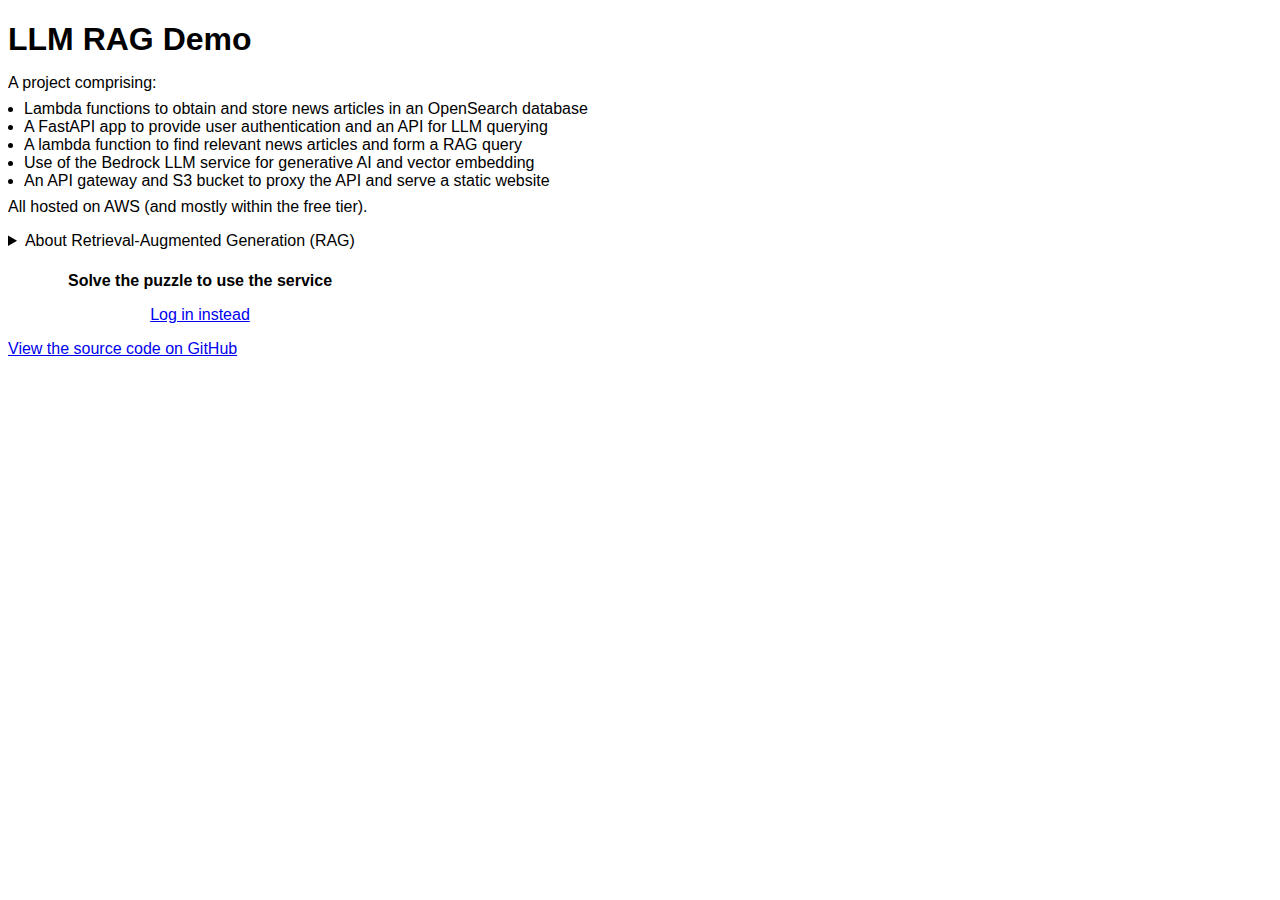
<file: static/index.html>
<!doctype html>
<html lang="en-GB">
  <head>
    <meta charset="utf-8">
    <meta name="viewport" content="width=device-width, initial-scale=1.0">
    <link rel="stylesheet" href="https://cdn.simplecss.org/simple.min.css">
    <script type="text/javascript" src="https://ae19887525f8.eu-west-3.captcha-sdk.awswaf.com/ae19887525f8/jsapi.js" defer></script>
    <script>
        (function loadStatic() {
            const pathname = window.location.pathname;
            const regex = /^\/v\d+(\/|$)/;
            let stylesheetPath = '/static/style.css';
            let scriptPath = '/static/scripts.js';
            let faviconPath = "/static/favicon.ico";

            if (regex.test(pathname)) {
                let match = pathname.match(regex)[0];
                if (match.endsWith('/')) {
                    match = match.slice(0, -1);
                }
                stylesheetPath = match + stylesheetPath;
                scriptPath = match + scriptPath;
                faviconPath = match + faviconPath;
            }

            const link = document.createElement('link');
            link.rel = 'stylesheet';
            link.href = stylesheetPath;
            document.head.appendChild(link);

            const script = document.createElement('script');
            script.src = scriptPath;
            script.type = 'text/javascript';
            script.async = true;
            document.head.appendChild(script);

            const icon = document.createElement('link');
            icon.rel = 'icon';
            icon.href = faviconPath;
            icon.type = 'image/x-icon';
            document.head.appendChild(icon);

        })();
    </script>
    <title>LLM RAG Demo</title>
  </head>

  <body>
    <h1>LLM RAG Demo</h1>
    <p>A project comprising:</p>
    <ul>
        <li>Lambda functions to obtain and store news articles in an OpenSearch database</li>
        <li>A FastAPI app to provide user authentication and an API for LLM querying</li>
        <li>A lambda function to find relevant news articles and form a RAG query</li>
        <li>Use of the Bedrock LLM service for generative AI and vector embedding</li>
        <li>An API gateway and S3 bucket to proxy the API and serve a static website</li>
    </ul>
    <p>All hosted on AWS (and mostly within the free tier).</p>

    <details>
        <summary>About Retrieval-Augmented Generation (RAG)</summary>
        <ul>
            <li>RAG combines information retrieval and text generation by Large Language Models (LLMs, a form of generative AI).</li>
            <li>This allows the LLM to use new or external knowledge in its answers, without the need for costly retraining.</li>
            <li>It also facilitates the referencing or tracing of source data, and identifies documents for further reading.</li>
            <li>Potentially relevant information is obtained from the database via a "semantic search" using the input query.</li>
            <li>The search is usually implemented as a vector similarity search in a database of vector embeddings.</li>
            <li>Retrieved documents are passed to the LLM, along with the query and additional prompts, and a response is obtained.</li>
        </ul>
    </details>

    <div id="authenticationBox">
        <div class="columnBox" id="captchaBox">
            <h4>Solve the puzzle to use the service</h4>
            <div id="captcha-container"></div>
            <a href="#" onclick="toggleLoginMethod(event)">Log in instead</a>
        </div>

        <div class="columnBox" id="loginBox">
            <h4>Log in to use the service</h4>
            <input type="text" id="username" placeholder="Enter your username">
            <input type="password" id="password" placeholder="Enter your password">
            <br>
            <button id="login" onclick="login()">Log in</button>
            <button id="logout" onclick="logout()">Log out</button>
            <a href="#" onclick="toggleLoginMethod(event)">Solve a CAPTCHA instead</a>
        </div>

        <div class="columnBox">
            <div id="authMessage"></div>
        </div>
    </div>

    <div id="answerBox">
        <h4>Ask a question about the news</h4>
        <textarea id="textInput" placeholder="Enter your query...">What has happened today?</textarea>
        <br>
        <div id="sendButtonBox">
            <button id="sendButton" onclick="sendQueryRequest()">Send</button>
            <div id="spinner"></div>
        </div>
        <h4 id="responseTitle">Response</h4>
        <div id="response"></div>
        <h5 id="referencesTitle"></h5>
        <div id="references"></div>
    </div>

    <footer>
        <a href="https://github.com/e-mit/aws-ai-rag">View the source code on GitHub</a>
        <br><br>
    </footer>
  </body>
</html>
</file>
